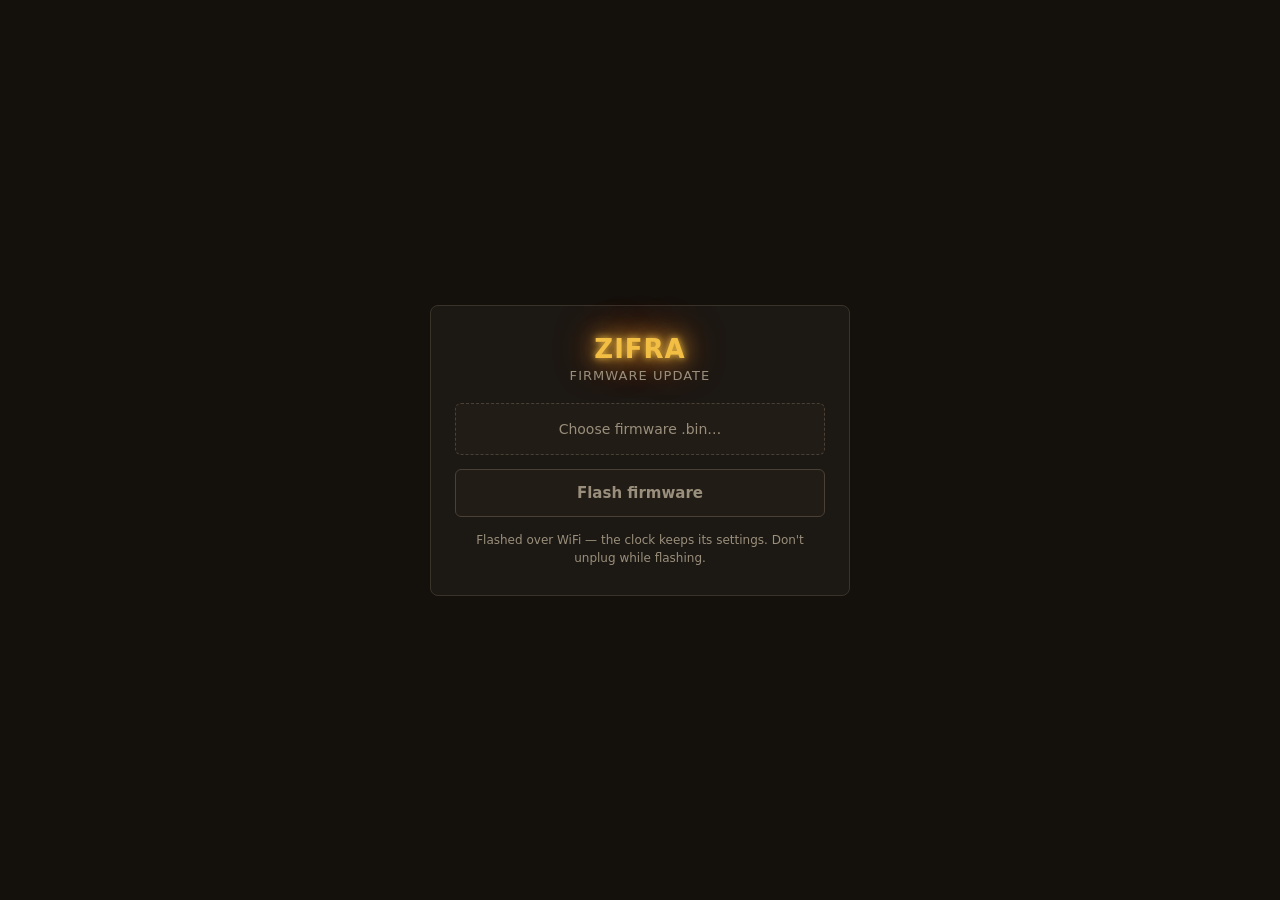
<file: zifra/pages/update.html>
<!doctype html>
<html lang="en">
<head>
<meta charset="utf-8">
<meta name="viewport" content="width=device-width, initial-scale=1">
<title>ZIFRA firmware update</title>
<style>
:root{--glow:#f2be44;--glow-deep:#f45404;--bg:#14110c;--panel:#1c1813;--border:#3a332a;
--text:#e8e0d0;--muted:#9a8f7c;--input-bg:#211c15;--input-border:#4a4036;--ok:#34c07c;--bad:#e05d44}
*{box-sizing:border-box}
body{margin:0;min-height:100vh;display:flex;align-items:center;justify-content:center;
padding:24px;background:var(--bg);color:var(--text);font-family:system-ui,-apple-system,sans-serif}
.card{width:100%;max-width:420px;background:var(--panel);border:1px solid var(--border);
border-radius:8px;padding:28px 24px;text-align:center}
h1{margin:0;font-size:26px;letter-spacing:1px;color:var(--glow);
text-shadow:0 0 7px var(--glow),0 0 21px var(--glow),0 0 42px var(--glow-deep)}
.sub{margin:4px 0 20px;font-size:13px;text-transform:uppercase;letter-spacing:.08em;color:var(--muted)}
.file{display:flex;align-items:center;justify-content:center;min-height:52px;padding:0 16px;
border:1px dashed var(--input-border);border-radius:6px;background:var(--input-bg);
color:var(--muted);font-size:14px;cursor:pointer;word-break:break-all}
.file.picked{border-style:solid;border-color:var(--glow);color:var(--glow)}
.file input{display:none}
button{width:100%;margin-top:14px;min-height:48px;border:none;border-radius:6px;cursor:pointer;
background:var(--glow);color:var(--bg);font:inherit;font-size:15px;font-weight:700;
box-shadow:0 0 16px rgba(242,190,68,.35)}
button:disabled{background:var(--input-bg);color:var(--muted);box-shadow:none;
border:1px solid var(--input-border);cursor:default}
.bar{margin-top:16px;height:8px;border-radius:4px;background:var(--input-bg);
border:1px solid var(--input-border);overflow:hidden}
.bar div{height:100%;width:0;background:var(--glow);box-shadow:0 0 8px var(--glow);transition:width .2s}
.hint{margin:14px 0 0;font-size:12px;line-height:1.5;color:var(--muted)}
.hint.ok{color:var(--ok)}.hint.bad{color:var(--bad)}
a{color:var(--glow)}
</style>
</head>
<body>
<div class="card">
<h1>ZIFRA</h1>
<p class="sub">Firmware update</p>
<label class="file" id="drop"><input type="file" id="file" accept=".bin"><span id="fname">Choose firmware .bin&hellip;</span></label>
<button id="go" disabled>Flash firmware</button>
<div class="bar" hidden id="bar"><div id="fill"></div></div>
<p class="hint" id="msg">Flashed over WiFi &mdash; the clock keeps its settings. Don't unplug while flashing.</p>
</div>
<script>
var file=document.getElementById('file'),go=document.getElementById('go'),
bar=document.getElementById('bar'),fill=document.getElementById('fill'),
msg=document.getElementById('msg'),fname=document.getElementById('fname'),
drop=document.getElementById('drop');
file.addEventListener('change',function(){
  if(!file.files.length)return;
  fname.textContent=file.files[0].name;
  drop.className='file picked';
  go.disabled=false;
});
go.addEventListener('click',function(){
  if(!file.files.length)return;
  go.disabled=true;bar.hidden=false;
  msg.className='hint';msg.textContent='Flashing… don’t unplug the clock.';
  var fd=new FormData();fd.append('update',file.files[0]);
  var xhr=new XMLHttpRequest();
  xhr.open('POST','/update');
  xhr.upload.onprogress=function(e){
    if(e.lengthComputable)fill.style.width=Math.round(e.loaded/e.total*100)+'%';
  };
  xhr.onload=function(){
    if(xhr.status===200&&xhr.responseText.indexOf('Success')>=0){
      fill.style.width='100%';
      msg.className='hint ok';
      msg.textContent='Update done — the clock is rebooting. Back to the dashboard in a moment…';
      setTimeout(function(){location.href='/'},15000);
    }else{
      msg.className='hint bad';
      msg.textContent='Update failed — the clock kept its old firmware. Check the .bin and try again.';
      go.disabled=false;
    }
  };
  xhr.onerror=function(){
    msg.className='hint bad';
    msg.textContent='Connection lost — if the flash finished, the clock is rebooting.';
  };
  xhr.send(fd);
});
</script>
</body>
</html>
</file>
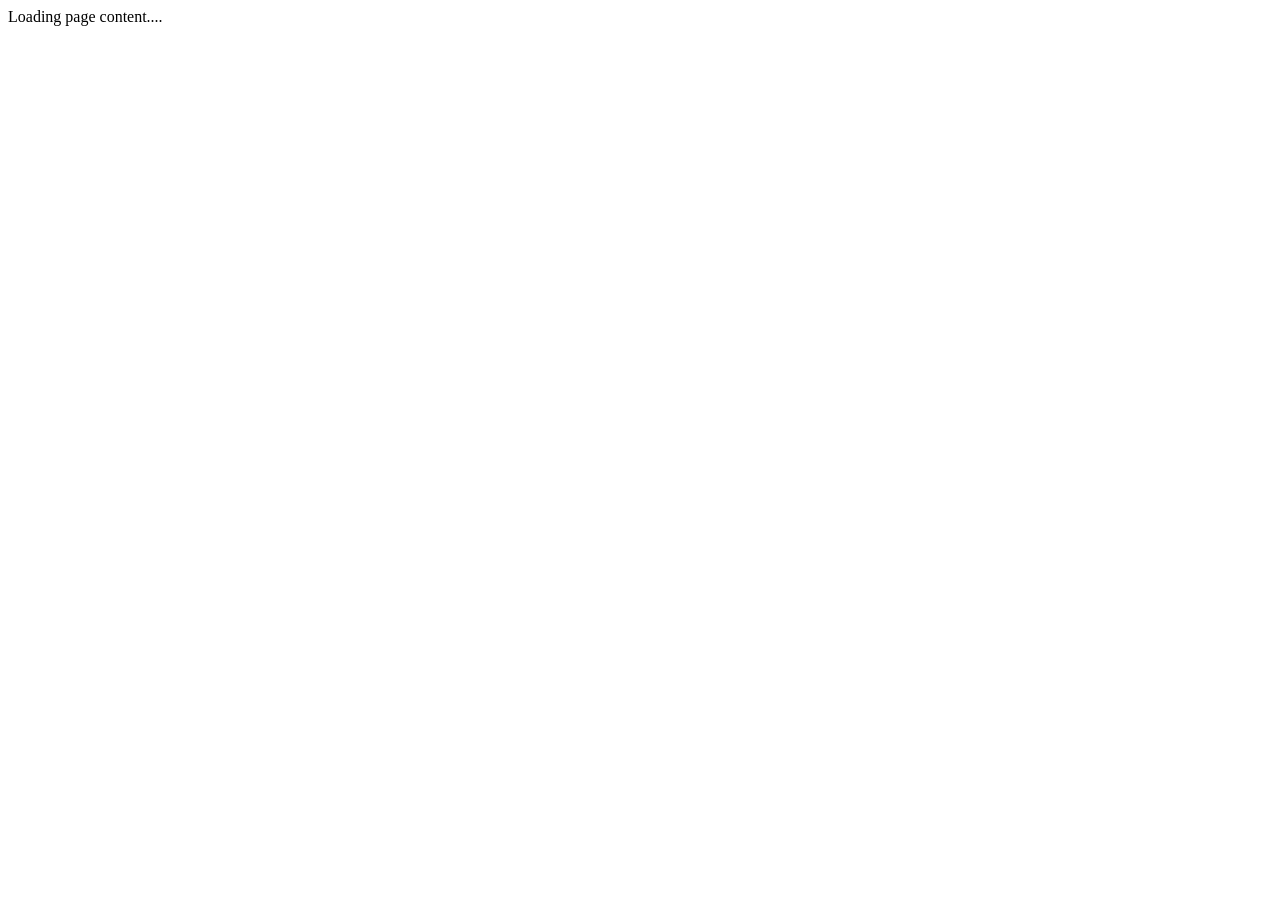
<file: web/v1/html/demo.html>
<!doctype html>
<html lang="en">
<head>
    <meta charset="utf-8">
    <meta name="viewport" content="width=device-width, initial-scale=1, shrink-to-fit=no">
    <link href="../css/style.php" rel="stylesheet">
    <script src="../js/javascript.php"></script>
    <title>ZIFRA</title>
</head>
<body>
<div id="page">Loading page content....</div>
</body>
</html>
</file>
